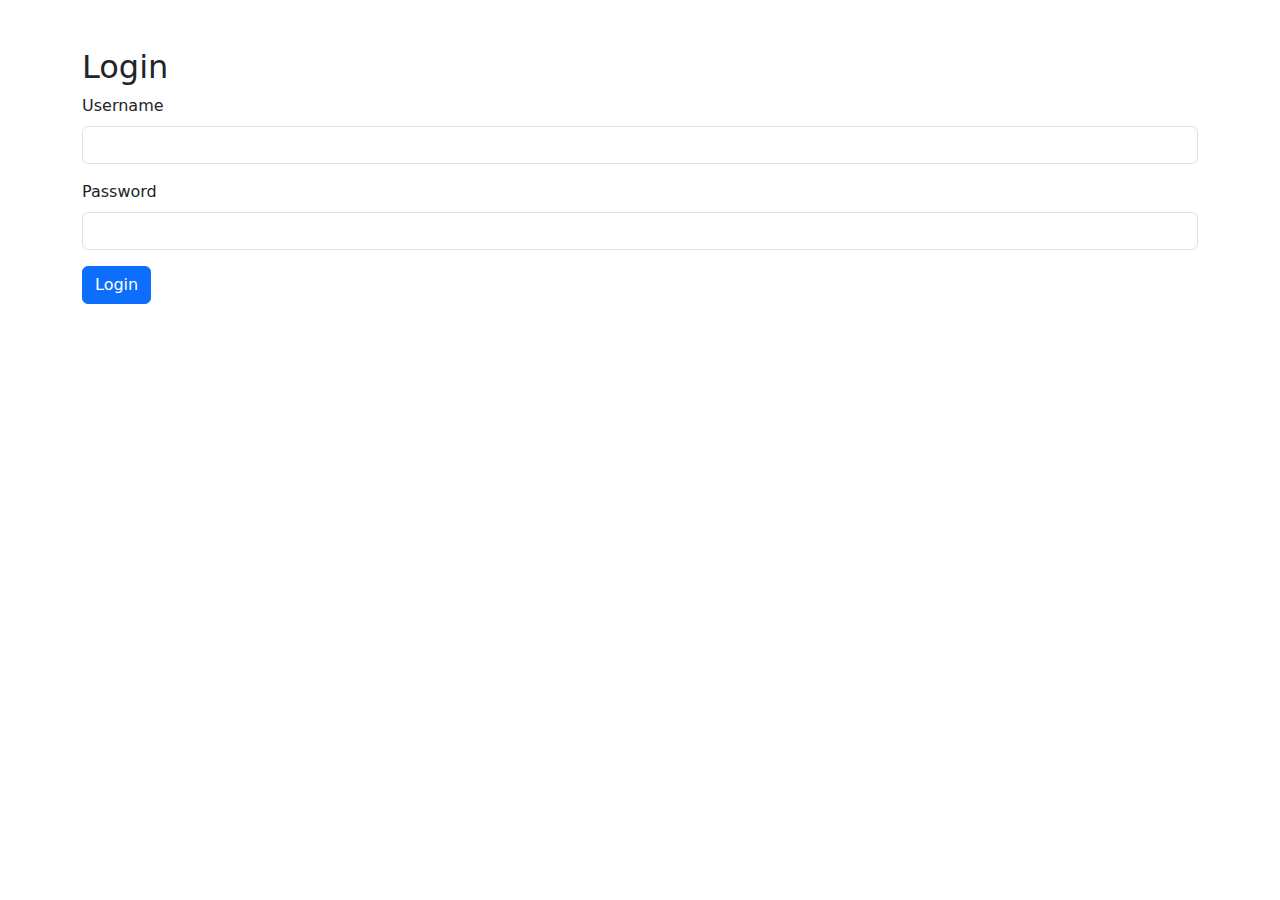
<file: src/main/resources/templates/index.html>
<!DOCTYPE html>
<html lang="en">
<head>
  <meta charset="UTF-8">
  <meta name="viewport" content="width=device-width, initial-scale=1.0">
  <title>Login</title>
  <link href="https://cdn.jsdelivr.net/npm/bootstrap@5.3.0/dist/css/bootstrap.min.css" rel="stylesheet">
</head>
<body>

<div class="container mt-5">
  <h2>Login</h2>
  <form th:action="@{/login}" method="post">
    <div class="mb-3">
      <label for="username" class="form-label">Username</label>
      <input type="text" class="form-control" id="username" name="username" required>
    </div>
    <div class="mb-3">
      <label for="password" class="form-label">Password</label>
      <input type="password" class="form-control" id="password" name="password" required>
    </div>
    <button type="submit" class="btn btn-primary">Login</button>
  </form>
</div>

</body>
</html>
</file>
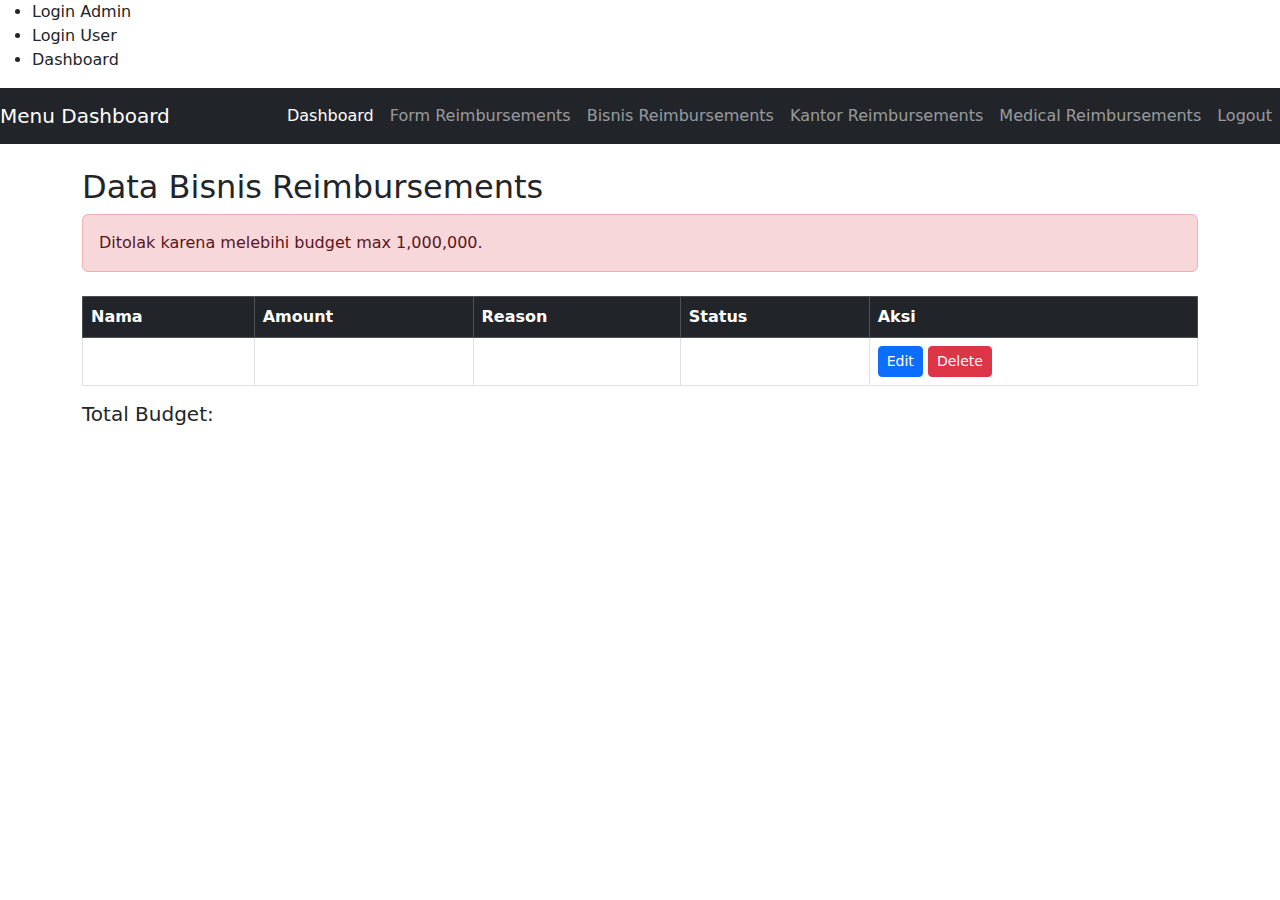
<file: src/main/resources/templates/admin-dashboard.html>
<!DOCTYPE html>
<html lang="en">
<head>
  <meta charset="UTF-8">
  <meta name="viewport" content="width=device-width, initial-scale=1.0">
  <title>Menu Dashboard - Bisnis</title>
  <link href="https://cdn.jsdelivr.net/npm/bootstrap@5.3.0/dist/css/bootstrap.min.css" rel="stylesheet">
</head>
<body>

<div>
  <ul>
    <li><a th:href="@{/login-admin}">Login Admin</a></li>
    <li><a th:href="@{/login-user}">Login User</a></li>

    <!-- Only show this menu for admin users -->
    <li th:if="${loggedIn}"><a th:href="@{/dashboard}">Dashboard</a></li>
  </ul>

  <!-- Add the rest of the content of the page -->
</div>

<nav class="navbar navbar-expand-lg navbar-dark bg-dark">
  <a class="navbar-brand" href="#">Menu Dashboard</a>
  <div class="collapse navbar-collapse" id="navbarNav">
    <ul class="navbar-nav ms-auto">
      <li class="nav-item">
        <a class="nav-link active" href="/dashboard">Dashboard</a>
      </li>
      <li class="nav-item">
        <a class="nav-link" href="/reimbursement">Form Reimbursements</a>
      </li>
      <li class="nav-item">
        <a class="nav-link" href="/bisnis">Bisnis Reimbursements</a>
      </li>
      <li class="nav-item">
        <a class="nav-link" href="/kantor">Kantor Reimbursements</a>
      </li>
      <li class="nav-item">
        <a class="nav-link" href="/medical">Medical Reimbursements</a>
      </li>
      <li class="nav-item">
        <a class="nav-link" href="/logout">Logout</a>
      </li>
    </ul>
  </div>
</nav>

<div class="container mt-4">
  <h2>Data Bisnis Reimbursements</h2>

  <!-- Tampilkan pesan error jika ada -->
  <div th:if="${param.error}" class="alert alert-danger">
    Ditolak karena melebihi budget max 1,000,000.
  </div>

  <!-- Tabel Data Bisnis -->
  <table class="table table-bordered mt-4">
    <thead class="table-dark">
    <tr>
      <th>Nama</th>
      <th>Amount</th>
      <th>Reason</th>
      <th>Status</th>
      <th>Aksi</th>
    </tr>
    </thead>
    <tbody>
    <tr th:each="dashboard : ${dashboards}">
      <td th:text="${dashboard.name}"></td>
      <td th:text="${dashboard.amount}"></td>
      <td th:text="${dashboard.reason}"></td>

      <td>
        <form method="post" th:action="@{/dashboard/update-status}">
          <input type="hidden" name="id" th:value="${dashboard.id}" />
          <button type="submit" name="status" th:value="${dashboard.amount > 1000000 ? 'Ditolak Pengajuan' : 'Pembayaran Sesuai'}"
                  class="btn"
                  th:classappend="${dashboard.status != null && dashboard.status == 'Menunggu Proses' ? 'btn-primary' :
                          dashboard.status != null && dashboard.status == 'Disetujui' ? 'btn-success' :
                          dashboard.status != null && dashboard.status == 'Ditolak' ? 'btn-danger' : ''}">
            <span th:text="${dashboard.status != null ? dashboard.status : 'Unknown'}"></span>
          </button>
        </form>
      </td>

      <td>
        <!-- Edit button -->
        <button class="btn btn-primary btn-sm edit-button" th:attr="data-id=${dashboard.id}" data-bs-toggle="modal" data-bs-target="#editModal">Edit</button>
        <!-- Delete button -->
        <button class="btn btn-danger btn-sm delete-button" th:attr="data-id=${dashboard.id}">Delete</button>
      </td>
    </tr>
    </tbody>
  </table>

  <!-- Total Budget -->
  <div class="mt-3">
    <h5>Total Budget: <span th:text="${totalBudget}"></span></h5>
  </div>

  <!--  &lt;!&ndash; Tombol Submit Semua &ndash;&gt;-->
  <!--  <form method="post" action="/dashboard/submit-all">-->
  <!--    <button type="submit" class="btn btn-primary">Submit Semua</button>-->
  <!--  </form>-->
</div>

<!-- Modal Edit -->
<div class="modal fade" id="editModal" tabindex="-1" aria-labelledby="editModalLabel" aria-hidden="true">
  <div class="modal-dialog">
    <div class="modal-content">
      <div class="modal-header">
        <h5 class="modal-title" id="editModalLabel">Edit dashboard</h5>
        <button type="button" class="btn-close" data-bs-dismiss="modal" aria-label="Close"></button>
      </div>
      <form method="post" action="/dashboard/edit">
        <div class="modal-body">
          <input type="hidden" id="editId" name="id">
          <div class="mb-3">
            <label for="editName" class="form-label">Nama</label>
            <input type="text" class="form-control" id="editName" name="name" required>
          </div>
          <div class="mb-3">
            <label for="editAmount" class="form-label">Amount</label>
            <input type="number" class="form-control" id="editAmount" name="amount" required>
          </div>
          <div class="mb-3">
            <label for="editReason" class="form-label">Reason</label>
            <textarea class="form-control" id="editReason" name="reason" rows="3" required></textarea>
          </div>
          <div class="mb-3">
            <label for="editStatus" class="form-label">Status</label>
            <select class="form-control" id="editStatus" name="status" required>
              <option value="Menunggu Proses" th:selected="${dashboard != null and dashboard.status == 'Menunggu Proses'}">Menunggu Proses</option>
              <option value="Disetujui" th:selected="${dashboard != null and dashboard.status == 'Disetujui'}">Disetujui</option>
              <option value="Ditolak" th:selected="${dashboard != null and dashboard.status == 'Ditolak'}">Ditolak</option>
            </select>
          </div>
        </div>
        <div class="modal-footer">
          <button type="button" class="btn btn-secondary" data-bs-dismiss="modal">Close</button>
          <button type="submit" class="btn btn-primary">Save changes</button>
        </div>
      </form>
    </div>
  </div>
</div>

<script>
  document.addEventListener("DOMContentLoaded", () => {
    document.querySelectorAll('.edit-button').forEach(button => {
      button.addEventListener('click', event => {
        const id = button.getAttribute('data-id');
        fetch(`/dashboard/${id}`)
          .then(response => response.json())
          .then(data => {
          document.getElementById('editId').value = data.id;
          document.getElementById('editName').value = data.name;
          document.getElementById('editAmount').value = data.amount;
          document.getElementById('editReason').value = data.reason;
          document.getElementById('editStatus').value = data.status;  // Populate the status field
        });
      });
    });

    // Handle delete action
    document.querySelectorAll('.delete-button').forEach(button => {
      button.addEventListener('click', () => {
        const id = button.getAttribute('data-id');
        if (confirm("Are you sure you want to delete this reimbursement?")) {
          fetch(`/dashboard/delete/${id}`, { method: 'DELETE' })
            .then(response => {
            if (response.ok) {
              location.reload();
            } else {
              alert("Failed to delete data.");
            }
          });
        }
      });
    });
  });
</script>

<script src="https://cdn.jsdelivr.net/npm/bootstrap@5.3.0/dist/js/bootstrap.bundle.min.js"></script>
</body>
</html>
</file>
